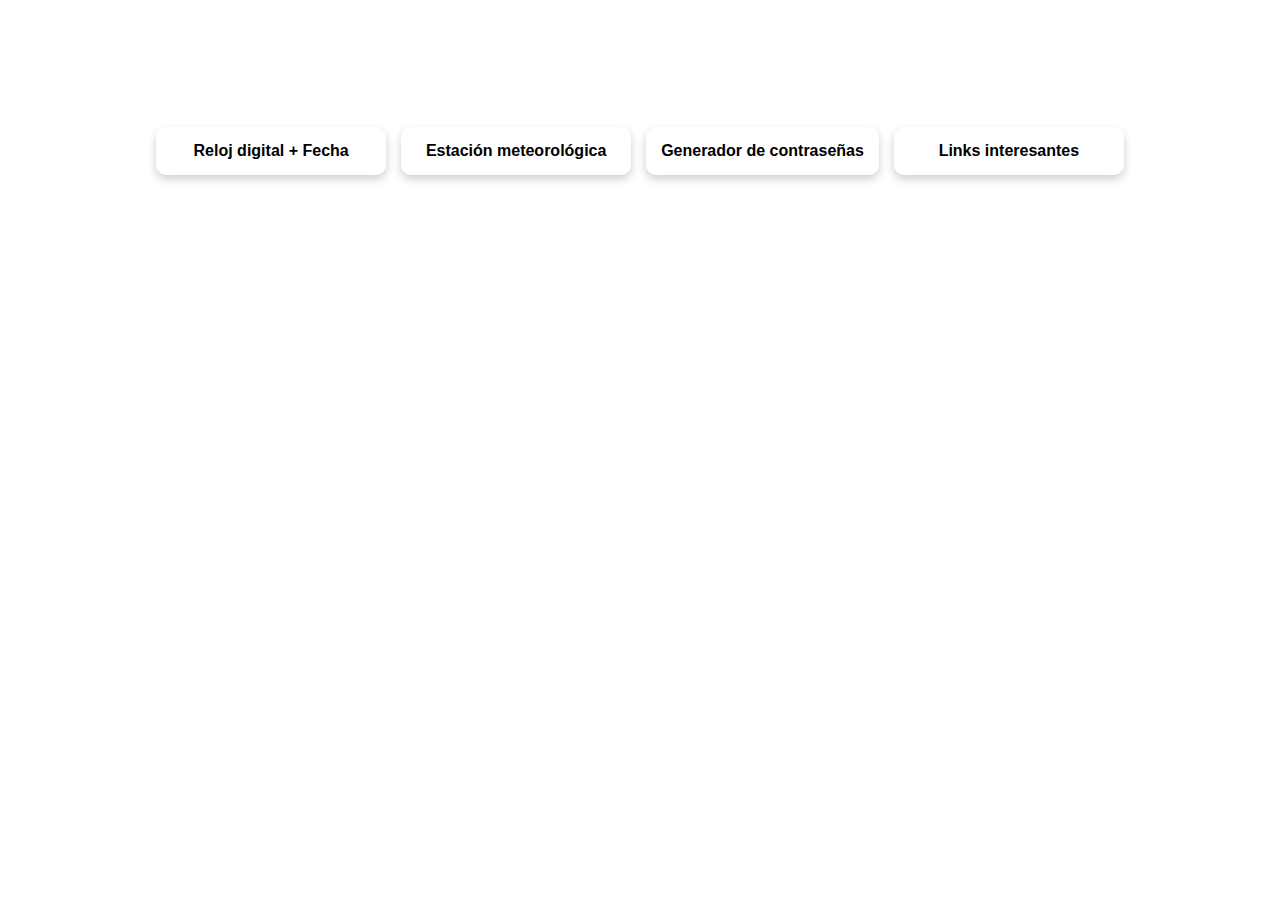
<file: index.html>
<!doctype html>
<html lang="es">
<head>
  <meta charset="utf-8" />
  <meta name="viewport" content="width=device-width, initial-scale=1" />
  <title>Dashboard — Project Break- Marc Granero</title>

  <link rel="stylesheet" href="styles/index.css">
</head>

<body>
  <header>
    <h1>Project Break — Dashboard-Marc Granero</h1>
    <p>Selecciona un módulo para abrirlo</p>
  </header>

  <section class="grid">
    <div class="card">
      <a href="reloj.html">Reloj digital + Fecha</a>
    </div>
    <div class="card">
      <a href="estacion.html">Estación meteorológica</a>
    </div>
    <div class="card">
      <a href="generador.html">Generador de contraseñas</a>
    </div>
    <div class="card">
      <a href="links.html">Links interesantes</a>
    </div>
  </section>

  <script src="scripts/fondo.js"></script>
</body>
</html>
</file>
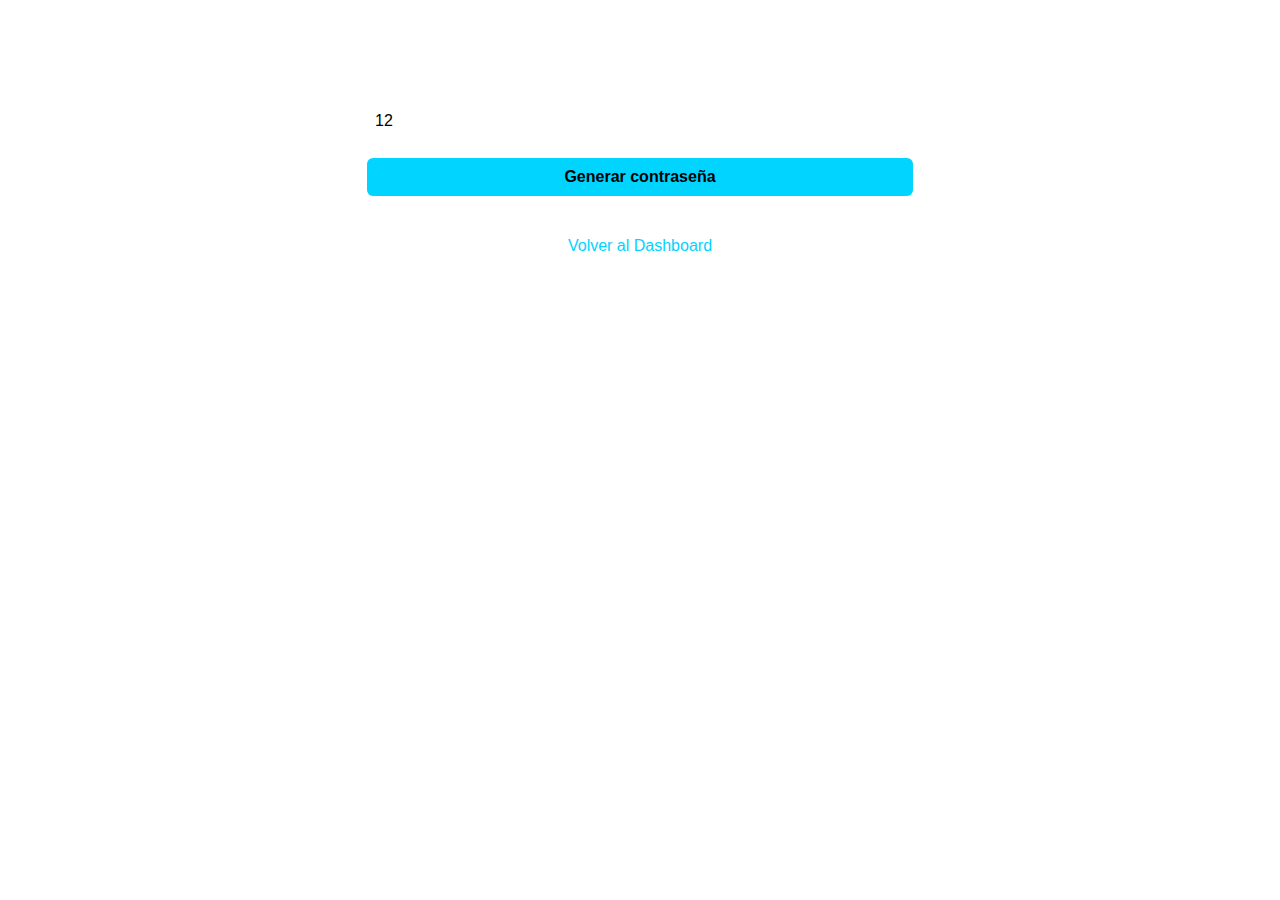
<file: generador.html>
<!DOCTYPE html>
<html lang="es">
<head>
  <meta charset="UTF-8">
  <title>Generador de Contraseñas</title>
  <link rel="stylesheet" href="styles/generador.css">
</head>
<body>

  <div class="container">
    <h1>Generador de Contraseñas Seguras</h1>

    <label for="longitud">Longitud (12 - 50):</label>
    <input type="number" id="longitud" min="12" max="50" value="12">

    <button id="generar">Generar contraseña</button>

    <div class="resultado-box">
      <p id="resultado"></p>
    </div>
  </div>

      <a href="index.html" class="back"> Volver al Dashboard</a>
  </main>

  <script src="scripts/generador.js"></script>
 <script src="scripts/fondo.js"></script>
</body>
</html>
</file>
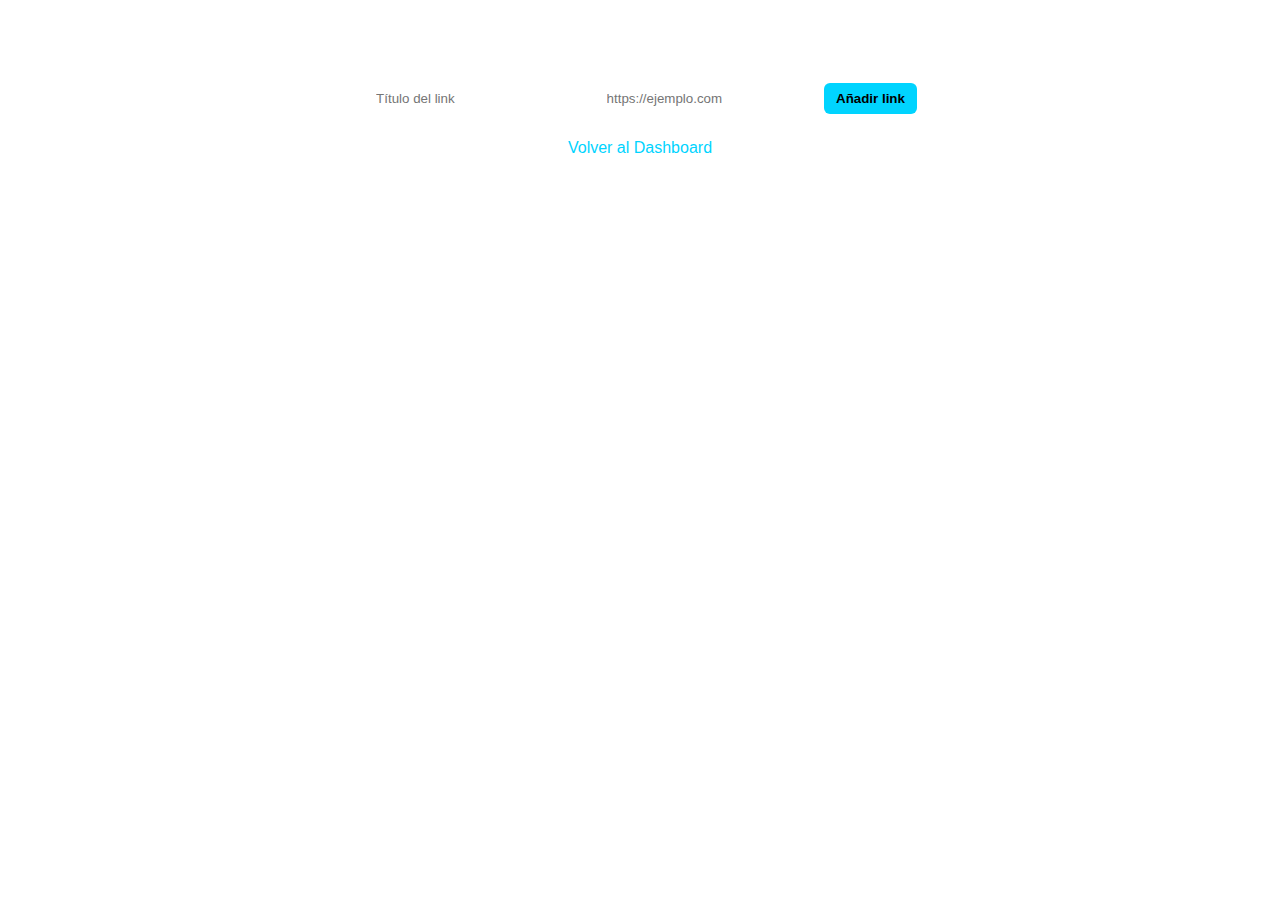
<file: links.html>
<!DOCTYPE html>
<html lang="es">
<head>
  <meta charset="UTF-8">
  <title>Listado de Links</title>
  <link rel="stylesheet" href="styles/links.css">
</head>
<body>

  <div class="container">
    <h1>Mis links</h1>

    <div class="form">
      <input type="text" id="titulo" placeholder="Título del link">
      <input type="text" id="url" placeholder="https://ejemplo.com">
      <button id="add">Añadir link</button>
    </div>

    <div id="lista" class="lista"></div>

    <a href="index.html" class="back">Volver al Dashboard</a>
  </div>

  <script src="scripts/links.js"></script>
   <script src="scripts/fondo.js"></script>
</body>
</html>
</file>
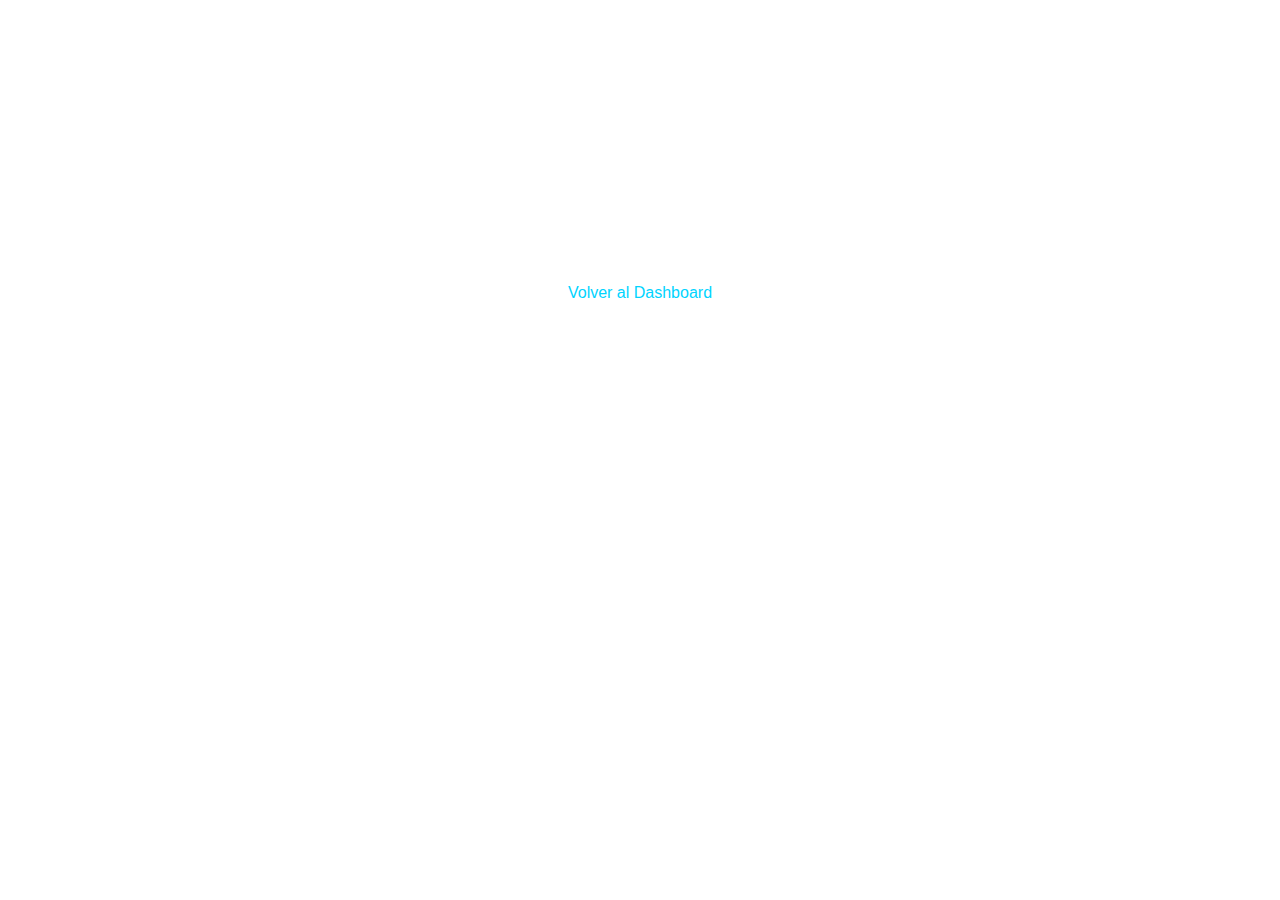
<file: reloj.html>
<!doctype html>
<html lang="es">
<head>
  <meta charset="utf-8" />
  <meta name="viewport" content="width=device-width, initial-scale=1" />
  <title>Reloj Digital + Fecha</title>
  <link rel="stylesheet" href="styles/reloj.css">
</head>
<body>
  <main class="container">
    <h1>Reloj Digital 24h + Fecha</h1>

    <div class="clock-card">
      <div id="time" class="time">00:00:00</div>
      <div id="date" class="date">01/01/1970</div>
      <div id="message" class="message">Mensaje según la hora…</div>
    </div>

    <a href="index.html" class="back"> Volver al Dashboard</a>
  </main>

  <script src="scripts/reloj.js"></script>
   <script src="scripts/fondo.js"></script>
</body>
</html>
</file>
<file: styles/index.css>
body {
  margin: 0;
  font-family: Arial, sans-serif;
  color: #fff;
  display: flex;
  flex-direction: column;
  align-items: center;
}

header {
  padding: 20px 0;
  text-align: center;
}

h1 {
  margin: 0;
  letter-spacing: 1px;
}

.grid {
  display: flex;
  flex-wrap: wrap;
  justify-content: center;
  gap: 15px;
  width: 90%;
  max-width: 1000px;
  padding-bottom: 20px;
}

.card {
  background: rgba(255,255,255,0.1);
  padding: 15px;
  border-radius: 10px;
  text-align: center;
  box-shadow: 0 4px 10px rgba(0,0,0,0.2);
  min-width: 200px;
}

.card:hover {
  transform: translateY(-4px);
  background: rgba(255,255,255,0.15);
}

a {
  color: black;
  text-decoration: none;
  font-weight: 600;
}
</file>
<file: styles/generador.css>
body {
  margin: 0;
  font-family: Arial, sans-serif;
  color: #fff;
  display: flex;
  justify-content: center;
  align-items: center;
  flex-direction: column;
}

.container {
  text-align: center;
}

h1 {
  margin-bottom: 20px;
}

.generator-card {
  background: rgba(255, 255, 255, 0.1);
  padding: 30px;
  border-radius: 12px;
  box-shadow: 0 4px 15px rgba(255, 255, 255, 0.4);
  width: 280px;
}

label {
  display: block;
  margin-bottom: 8px;
  font-size: 16px;
}

input {
  width: 100%;
  padding: 8px;
  border-radius: 6px;
  border: none;
  margin-bottom: 20px;
  font-size: 16px;
}

button {
  width: 100%;
  padding: 10px;
  border: none;
  border-radius: 6px;
  background: #00d4ff;
  color: #000;
  font-weight: bold;
  cursor: pointer;
  font-size: 16px;
}

button:hover {
  background: #00b0d1;
}

.result-box {
  margin-top: 20px;
  background: rgba(255,255,255,0.15);
  padding: 12px;
  border-radius: 8px;
}

#resultado {
  font-size: 16px;
}

.back {
  display: inline-block;
  margin-top: 25px;
  color: #00d4ff;
  text-decoration: none;
}

.back:hover {
  text-decoration: underline;
}
</file>
<file: styles/links.css>
body {
  margin: 0;
  font-family: Arial, sans-serif;
  color: #fff;
  display: flex;
  justify-content: center;
  align-items: center;
  flex-direction: column;
}

.container {
  text-align: center;
}

h1 {
  margin-bottom: 20px;
}

.form {
  margin-bottom: 20px;
}

input {
  padding: 8px;
  border-radius: 6px;
  border: none;
  margin: 5px;
  width: 200px;
}

button {
  padding: 8px 12px;
  border: none;
  border-radius: 6px;
  background: #00d4ff;
  cursor: pointer;
  font-weight: bold;
}

button:hover {
  background: #00b0d1;
}

.lista {
  width: 320px;
}

.item {
  background: rgba(255,255,255,0.1);
  padding: 12px;
  border-radius: 8px;
  margin-bottom: 10px;
  display: flex;
  justify-content: space-between;
  align-items: center;
}

.item a {
  color: #00d4ff;
  text-decoration: none;
  font-weight: bold;
}

.item a:hover {
  text-decoration: underline;
}

.item button {
  background: none;
  border: none;
  color: #ff6b6b;
  font-size: 16px;
  cursor: pointer;
}

.back {
  margin-top: 20px;
  color: #00d4ff;
  text-decoration: none;
}
</file>
<file: styles/reloj.css>
body {
  margin: 0;
  font-family: Arial, sans-serif;
  color: #fff;
  display: flex;
  justify-content: center;
  align-items: center;
   flex-direction: column;
}

.container {
  text-align: center;
}

h1 {
  margin-bottom: 20px;
}

.clock-card {
  background: rgba(255, 255, 255, 0.1);
  padding: 30px;
  border-radius: 12px;
  box-shadow: 0 4px 15px rgba(255, 255, 255, 0.4);
}

.time {
  font-size: 48px;
  margin-bottom: 10px;
}

.date {
  font-size: 20px;
  margin-bottom: 15px;
}

.message {
  font-size: 16px;
}

.back {
  display: inline-block;
  margin-top: 25px;
  color: #00d4ff;
  text-decoration: none;

}
</file>
